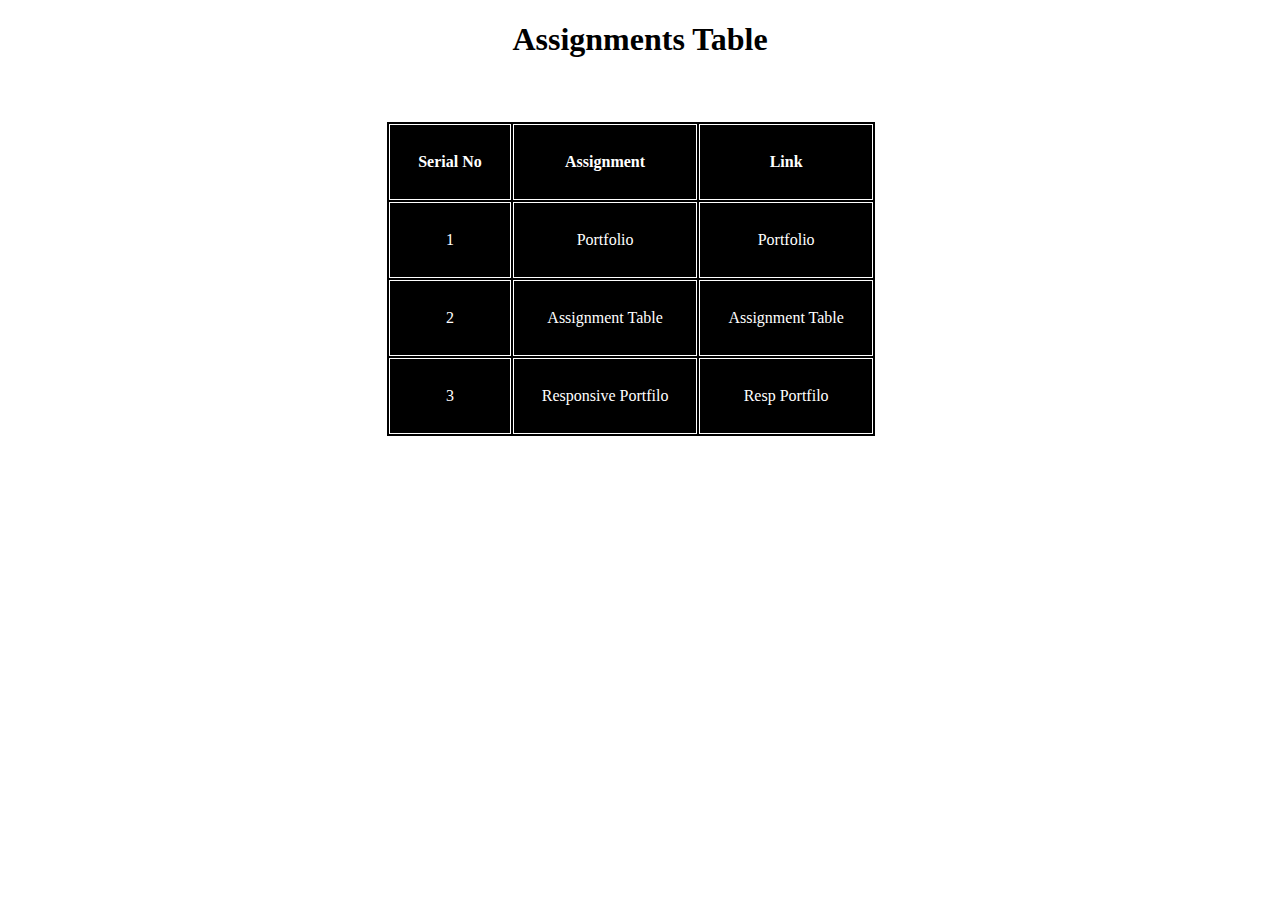
<file: AssignmentTable/index.html>
<!DOCTYPE html>
<html>
<head>
    <title>Page Title</title>
</head>

<style>

    .tab{
        margin-top: 5%;
        margin-left: 30%;
        background-color: black;
        text-align: center;
        color: white;

    }

    tr,td,th{
        border: 1px solid white;
        padding: 28px;
        /* color: white;     */
    }
     .aa{
        color: white;
        text-decoration: none;
    }
</style>
<body>
    <div class="container">
<center>
<h1>Assignments Table</h1>
</center>
<table class="tab">
    <tr>
        <th>Serial No</th>
        <th>Assignment</th>
        <th>Link</th>
    </tr>
    <tr>
        <td>1</td>
        <td>Portfolio</td>
        <td><a class="aa" href="https://manishborse1999.github.io/Portfilo/index.html">Portfolio</a></td>
    </tr>
    <tr>
        <td>2</td>
        <td>Assignment Table</td>
        <td><a class="aa" href="https://manishborse1999.github.io/AssignmentTable/index.html">Assignment Table</a></td>
    </tr>
    <tr>
        <td>3</td>
        <td>Responsive Portfilo</td>
        <td><a class="aa" href="https://manishborse1999.github.io/Portfilo/index.html">Resp Portfilo</a></td>
    </tr>
</table>

<!-- <div class="btn">
    <button>Hello</button>
</div> -->
</div>
<!-- <script src="./index.js"></script> -->
</body>
</html>
</file>
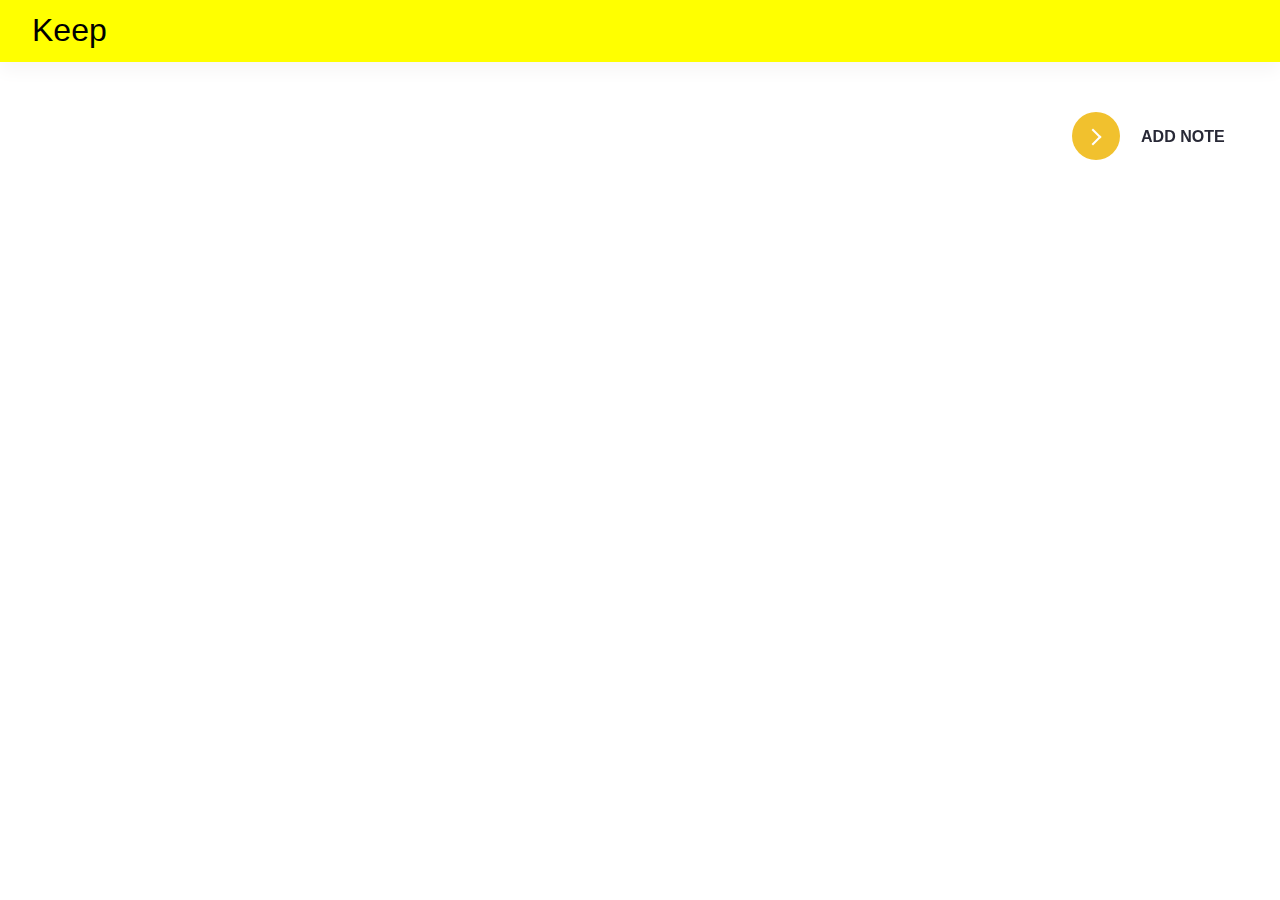
<file: Keepnotes/index.html>
<!DOCTYPE html>
<html lang="en">
<head>
    <meta charset="UTF-8">
    <meta http-equiv="X-UA-Compatible" content="IE=edge">
    <meta name="viewport" content="width=device-width, initial-scale=1.0">
    <link rel="stylesheet" href="https://cdnjs.cloudflare.com/ajax/libs/font-awesome/5.10.1/css/all.min.css" integrity="sha512-9my9Mb2+0YO+I4PUCSwUYO7sEK21Y0STBAiFEYoWtd2VzLEZZ4QARDrZ30hdM1GlioHJ8o8cWQiy8IAb1hy/Hg==" crossorigin="anonymous" />
    <link rel="stylesheet" href="index.css">
    <title>Manish Keep</title>
</head>
<body>
    <div class="heading"><h1><i class="fas fa-sticky-note"></i>Keep</h1></div>
    <div class="btn-div">
        <button class="learn-more" class="add" id="add">
            <span class="circle" aria-hidden="true">
                <span class="icon arrow"></span>
            </span>
            <span class="button-text">Add Note</span>
        </button>
    </div>
    <!-- <div class="note">
        <div class="operation">
            <button class="edit"><i class="fas fa-edit"></i></button>
            <button class="delete"><i class="fas fa-trash-alt"></i></button>
        </div>
<div class="main"></div>
<textarea class=""></textarea>
    </div> -->
<script src="index.js"></script>

</div>
</body>
</html>
</file>
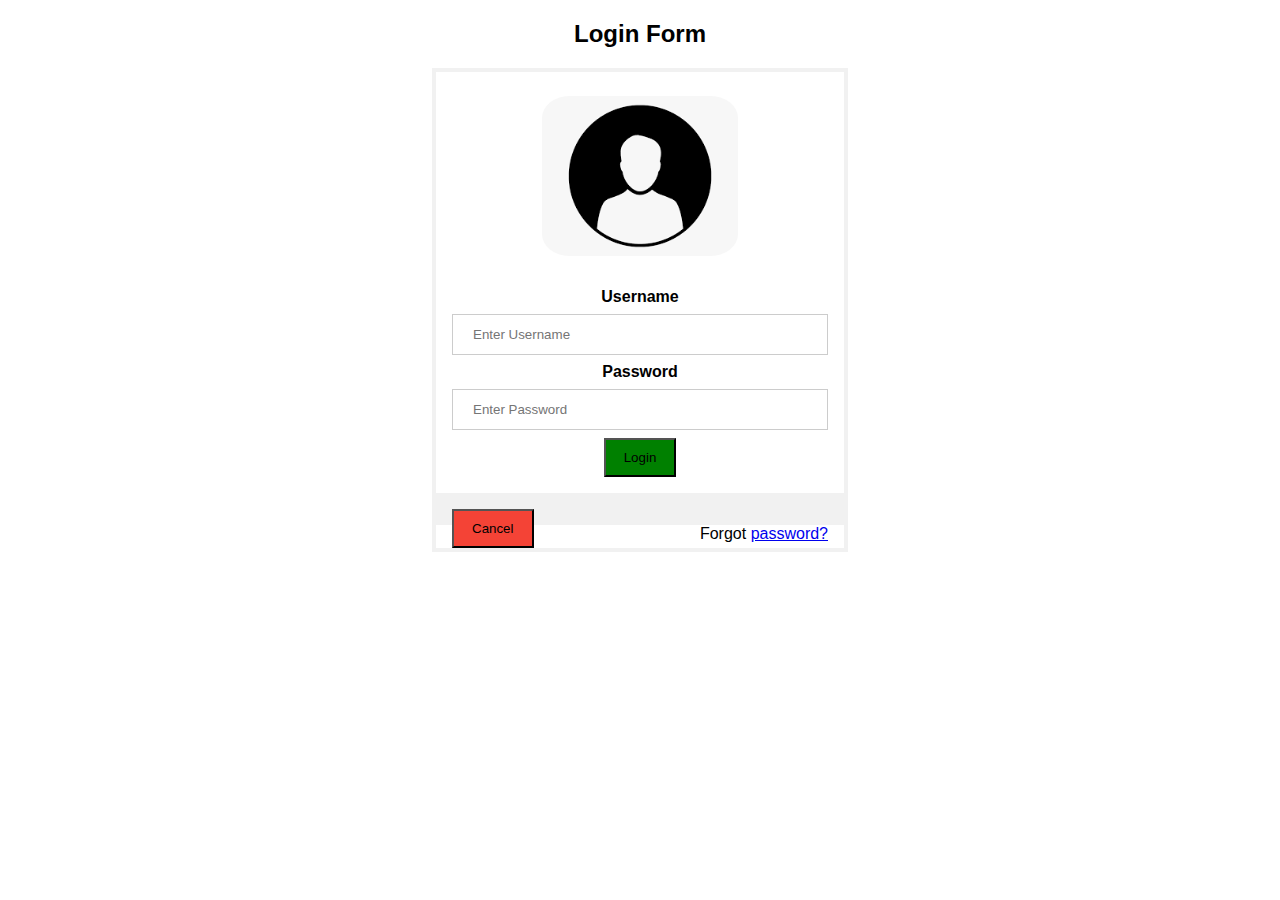
<file: Loginpage/index.html>
<!DOCTYPE html>
<html>
<head>
<meta name="viewport" content="width=device-width, initial-scale=1">
<style>
body {font-family: Arial, Helvetica, sans-serif;}
form {border: 3px solid #f1f1f1;}

input[type=text], input[type=password] {
  width: 100%;
  padding: 12px 20px;
  margin: 8px 0;
  display: inline-block;
  border: 1px solid #ccc;
  box-sizing: border-box;
}

form{
    
    text-align: center;
    border: 4px solid #f1f1f1;
    width: 408px;

}
.cont{
    display: flex;
    justify-content: center;
}
}
button {
  background-color: #04AA6D;
  color: white;
  padding: 14px 20px;
  margin: 8px 0;
  border: none;
  cursor: pointer;
  width: 100%;
}

button:hover {
  opacity: 0.8;
}

.cancelbtn {
  width: auto;
  float: left;
  padding: 10px 18px;
  background-color: #f44336;
}

.subbtn{
    width: auto;
  padding: 10px 18px;
  background-color: green;
}

.imgcontainer {
  text-align: center;
  margin: 24px 0 12px 0;
}

img.avatar {
  width: 48%;
  border-radius: 14%;
}

.container {
  padding: 16px;
}

span.psw {
  float: right;
  padding-top: 16px;
}


</style>
</head>
<body>

<h2 style="text-align: center;">Login Form</h2>
<div class="cont">
<form>
  <div class="imgcontainer">
    <img src="./user.png" alt="Avatar" class="avatar">
  </div>

  <div class="container">
    <label for="uname"><b>Username</b></label>
    <input type="text" placeholder="Enter Username" name="uname" required>

    <label for="psw"><b>Password</b></label>
    <input type="password" placeholder="Enter Password" name="psw" required>
        
    <button type="submit" class="subbtn">Login</button>
  </div>

  <div class="container" style="background-color:#f1f1f1">
    <button type="button" class="cancelbtn">Cancel</button>
    <span class="psw">Forgot <a href="#">password?</a></span>
  </div>
</form>
</div>
</body>
</html>
</file>
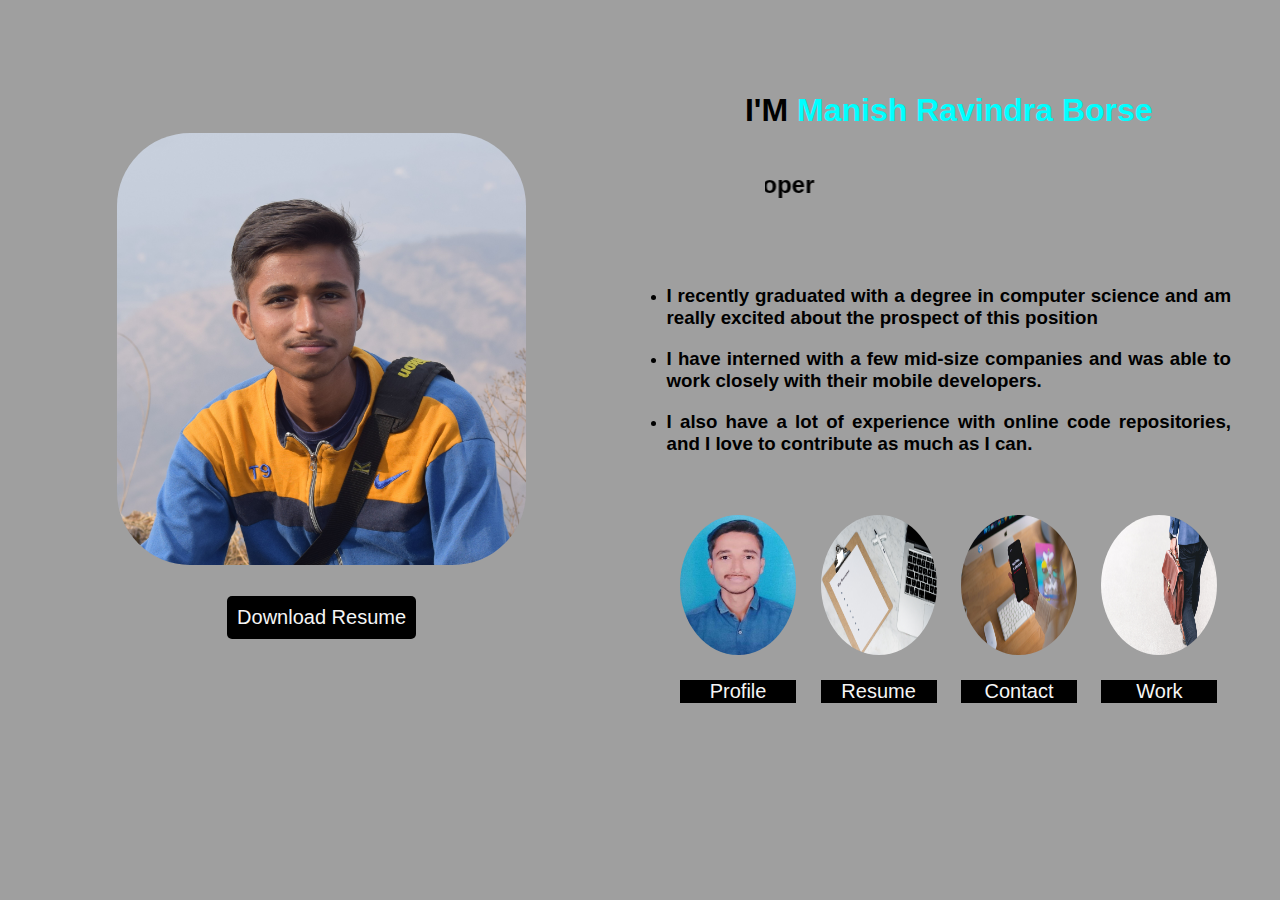
<file: Portfilo/index.html>
<!DOCTYPE html>
<html lang="en">

<head>
    <meta charset="UTF-8">
    <meta http-equiv="X-UA-Compatible" content="IE=edge">
    <meta name="viewport" content="width=device-width, initial-scale=1.0">
    <link rel="stylesheet" href="index.css">
    <title>PortFilo</title>
</head>

<body>

    <div class="container">
        <div class="left">
            <img class="image" src="./manishb.JPG" alt="Manish Borse">
            <div class="download">
                <a href="./Manish Borse.pdf">
                <button>
                 Download Resume   
                </button>
            </a>
            </div>
        </div>
        <div class="right">
            <h1>I'M <span style="color: aqua;">Manish Ravindra Borse</span></h1>
            <marquee width="60%" direction="right" height="100px" hspace="130">
                <h2>Full Stack Developer</h2>
            </marquee>
            <ul style="text-align: justify;">
                <li><h3>I recently graduated with a degree in computer science and am really excited about the prospect of this
                    position</h3></li>
                <li><h3>I have interned with a few mid-size companies and was able to work closely with their mobile developers.</h3></li>
                <li><h3>I also have a lot of experience with online code repositories, and I love to contribute as much as I can.</h3></li>
            
            </ul>
            <ul class="cont">
                <li>
                    <button id="profile">
                    <img src="./manishpic.jpg" alt="Manish Borse">
                    <p>Profile</p>
                    </button>
                </li>
                <li><button id="profile">
                    <img src="./resumeimage.jpg" alt="Manish Borse">
                    <p>Resume</p>
                    </button></li>
                <li><button id="profile">
                    <img src="./contact.jpg" alt="Manish Borse">
                    <p>Contact</p>
                    </button></li>
                <li><button id="profile">
                    <img src="./work.jpg" alt="Manish Borse">
                    <p>Work</p>
                    </button></li>
            </ul>


        </div>
    </div>
</body>

</html>
</file>
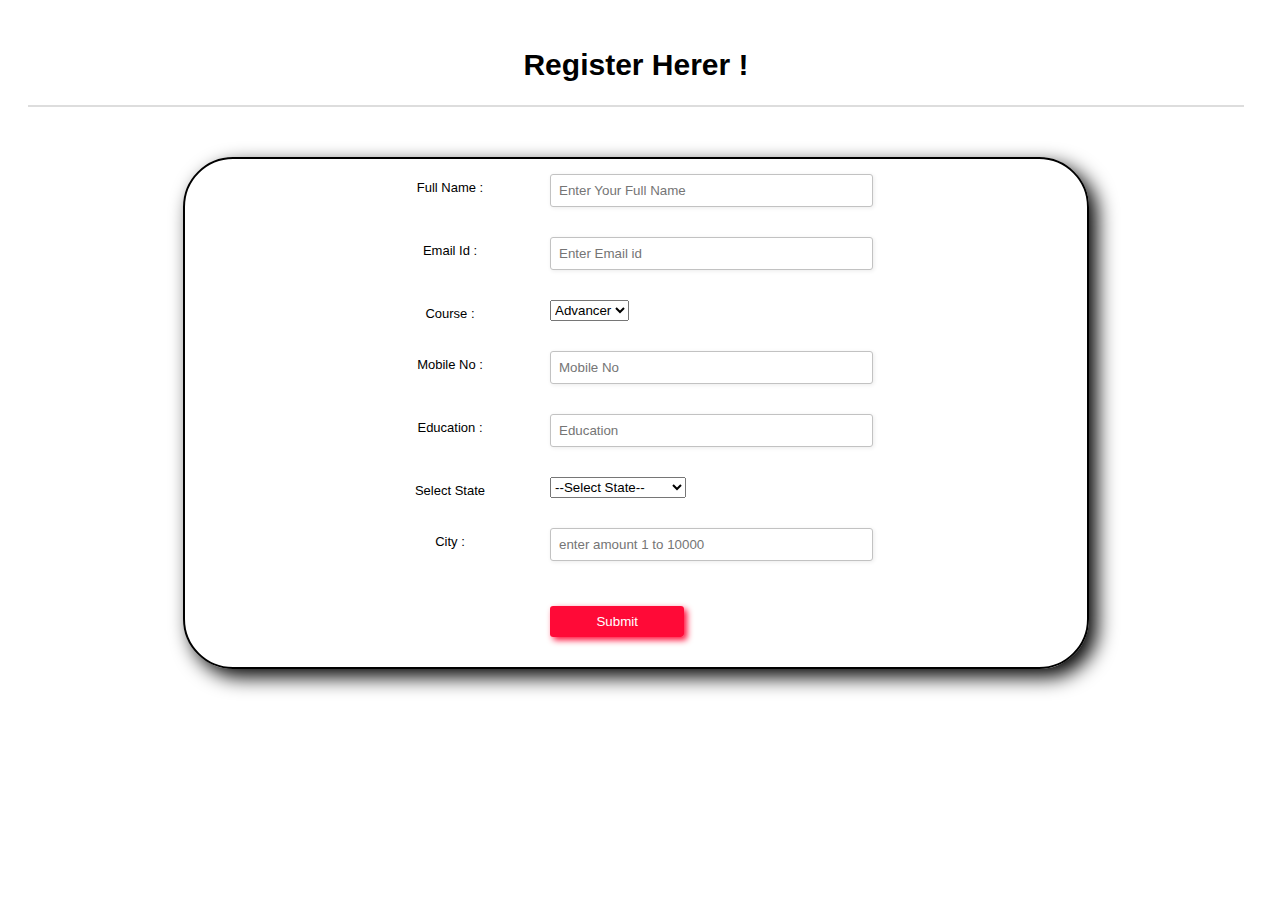
<file: RegForm/index.html>
<!DOCTYPE html>
<html lang="en">

<head>
    <meta charset="UTF-8">
    <meta http-equiv="X-UA-Compatible" content="IE=edge">
    <meta name="viewport" content="width=device-width, initial-scale=1.0">
    <link rel="stylesheet" href="index.css">
    <title>Document</title>
</head>

<body>
    <div class="form-style-2">
        <div class="form-style-2-heading">
            <h1>Register Herer !</h1>
        </div>
        <div class="cent">
            <center>
                <form action="/predict" method="post">
                    <label><span>Full Name : </span><input type="text" class="input-field" name="InscClaimAmtReimbursed"
                            placeholder="Enter Your Full Name" required="required" /></label><br>
                    <label><span>Email Id : </span><input type="text" class="input-field" name="DeductibleAmtPaid"
                            placeholder="Enter Email id" required="required" /></label><br>
                        <label><span>Course : </span><select name="course">
                                <option value="A">Advancer</option>
                                <option value="B">Builder</option>
                            </select></label><br>

                        <label><span>Mobile No : </span><input type="text" class="input-field"
                                name="IPAnnualReimbursementAmt" placeholder="Mobile No"
                                required="required" /></label><br>
                        <label><span>Education : </span><input type="text" class="input-field"
                                name="IPAnnualDeductibleAmt" placeholder="Education"
                                required="required" /></label><br>
                                <label for="State"><span>Select State</span>
                                <select name="state" id="state">
                                    <option value="select">--Select State--</option>
                                     <option value="Aandhra">Aandhra Pradesh</option>
                                     <option value="Arunachal">Arunachal Pradesh</option>
                                     <option value="Aadhar">Aasam</option>
                                     <option value="Bihar">Bihar</option>
                                     <option value="Chhatishgarh">Chhatishgarh</option>
                                     <option value="Delhi">Delhi</option>
                                     <option value="Goa">Goa</option>
                                     <option value="Gujrat">Gujrat</option>
                                     <option value="Haryana">Haryana</option>
                                     <option value="Himachal">Himachal Pradesh</option>
                                     <option value="Jharkhand">Jharkhand</option>
                                     <option value="Karnataka">Karnataka</option>
                                     <option value="Kerala">Kerala</option>
                                     <option value="Madhya">Madhya Pradesh</option>
                                     <option value="Manipur">Manipur</option>
                                     <option value="Mizoram">Mizoram</option>
                                     <option value="Meghalaya">Meghalaya</option>
                                     <option value="Nagaland">Nagaland</option>
                                     <option value="Odisha">Odisha</option>
                                     <option value="Punjab">Punjab</option>
                                     <option value="Rajasthan">Rajasthan</option>
                                     <option value="Sikkim">Sikkim</option>
                                     <option value="Tamil">Tamil Nadu</option>
                                     <option value="Telangana">Telangana</option>
                                     <option value="Tripura">Tripura</option>
                                     <option value="Uttrakhand">Uttrakhand</option>
                                     <option value="Uttar">Uttar Pradesh</option>
                                     <option value="West">West Bengal</option>
                                   </select></label><br>
                        <label><span>City : </span><input type="text" class="input-field" name="OPAnnualDeductibleAmt"
                                placeholder="enter amount 1 to 10000" required="required" /></label><br><br>
                        <label><span> </span><input type="submit" value="Submit" /></label>

                </form>
            </center>
        </div>
    </div>
</body>

</html>
</file>
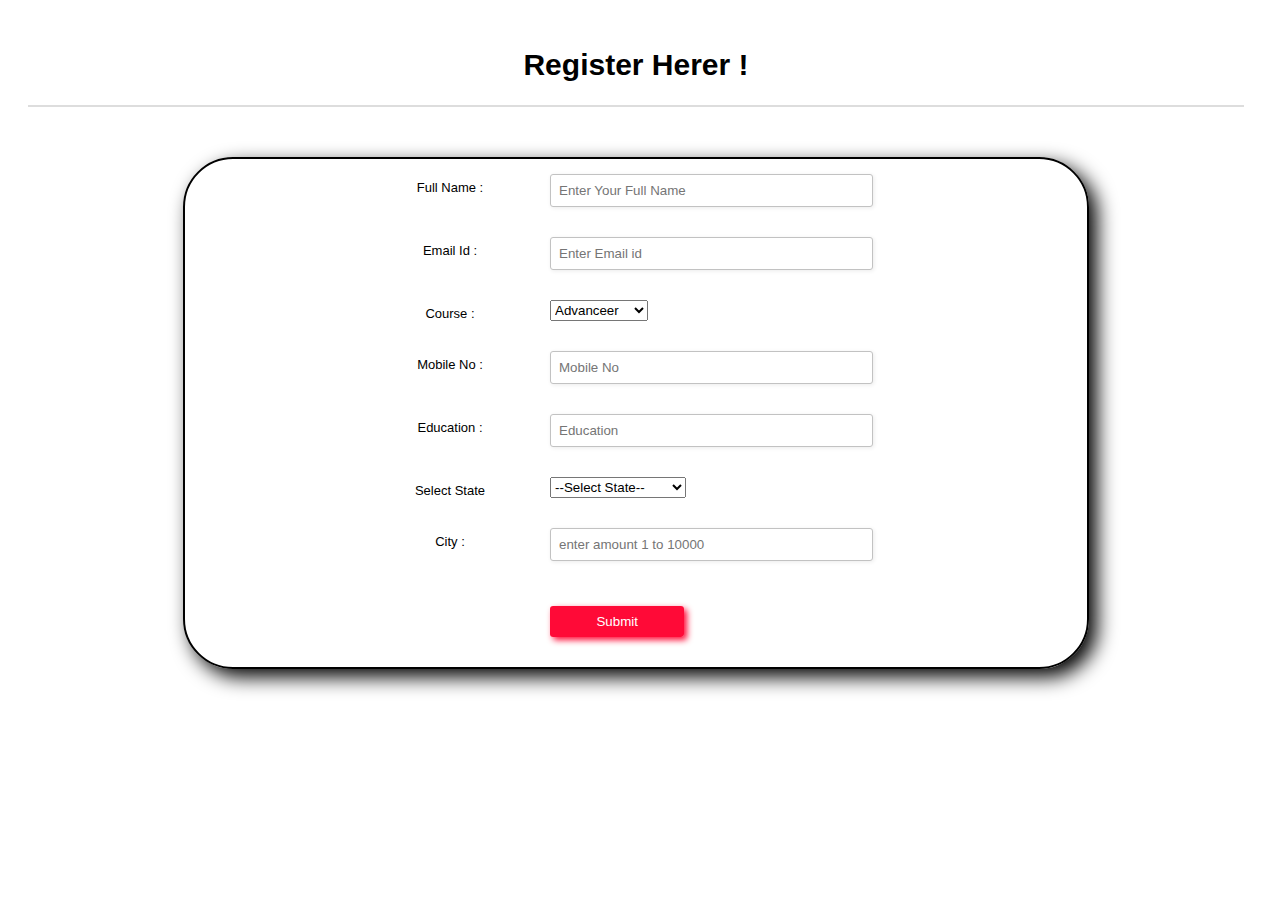
<file: Registration Form/index.html>
<!DOCTYPE html>
<html lang="en">

<head>
    <meta charset="UTF-8">
    <meta http-equiv="X-UA-Compatible" content="IE=edge">
    <meta name="viewport" content="width=device-width, initial-scale=1.0">
    <link rel="stylesheet" href="index.css">
    <title>Document</title>
</head>

<body>
    <div class="form-style-2">
        <div class="form-style-2-heading">
            <h1>Register Herer !</h1>
        </div>
        <div class="cent">
            <center>
                <form action="/predict" method="post">
                    <label><span>Full Name : </span><input type="text" class="input-field" name="InscClaimAmtReimbursed"
                            placeholder="Enter Your Full Name" required="required" /></label><br>
                    <label><span>Email Id : </span><input type="text" class="input-field" name="DeductibleAmtPaid"
                            placeholder="Enter Email id" required="required" /></label><br>
                        <label><span>Course : </span><select name="course">
                                <option value="A">Advanceer</option>
                                <option value="B">Test Classes</option>
                            </select></label><br>

                        <label><span>Mobile No : </span><input type="text" class="input-field"
                                name="IPAnnualReimbursementAmt" placeholder="Mobile No"
                                required="required" /></label><br>
                        <label><span>Education : </span><input type="text" class="input-field"
                                name="IPAnnualDeductibleAmt" placeholder="Education"
                                required="required" /></label><br>
                                <label for="State"><span>Select State</span>
                                <select name="state" id="state">
                                    <option value="select">--Select State--</option>
                                     <option value="Aandhra">Aandhra Pradesh</option>
                                     <option value="Arunachal">Arunachal Pradesh</option>
                                     <option value="Aadhar">Aasam</option>
                                     <option value="Bihar">Bihar</option>
                                     <option value="Chhatishgarh">Chhatishgarh</option>
                                     <option value="Delhi">Delhi</option>
                                     <option value="Goa">Goa</option>
                                     <option value="Gujrat">Gujrat</option>
                                     <option value="Haryana">Haryana</option>
                                     <option value="Himachal">Himachal Pradesh</option>
                                     <option value="Jharkhand">Jharkhand</option>
                                     <option value="Karnataka">Karnataka</option>
                                     <option value="Kerala">Kerala</option>
                                     <option value="Madhya">Madhya Pradesh</option>
                                     <option value="Manipur">Manipur</option>
                                     <option value="Mizoram">Mizoram</option>
                                     <option value="Meghalaya">Meghalaya</option>
                                     <option value="Nagaland">Nagaland</option>
                                     <option value="Odisha">Odisha</option>
                                     <option value="Punjab">Punjab</option>
                                     <option value="Rajasthan">Rajasthan</option>
                                     <option value="Sikkim">Sikkim</option>
                                     <option value="Tamil">Tamil Nadu</option>
                                     <option value="Telangana">Telangana</option>
                                     <option value="Tripura">Tripura</option>
                                     <option value="Uttrakhand">Uttrakhand</option>
                                     <option value="Uttar">Uttar Pradesh</option>
                                     <option value="West">West Bengal</option>
                                   </select></label><br>
                        <label><span>City : </span><input type="text" class="input-field" name="OPAnnualDeductibleAmt"
                                placeholder="enter amount 1 to 10000" required="required" /></label><br><br>
                        <label><span> </span><input type="submit" value="Submit" /></label>

                </form>
            </center>
        </div>
    </div>
</body>

</html>
</file>
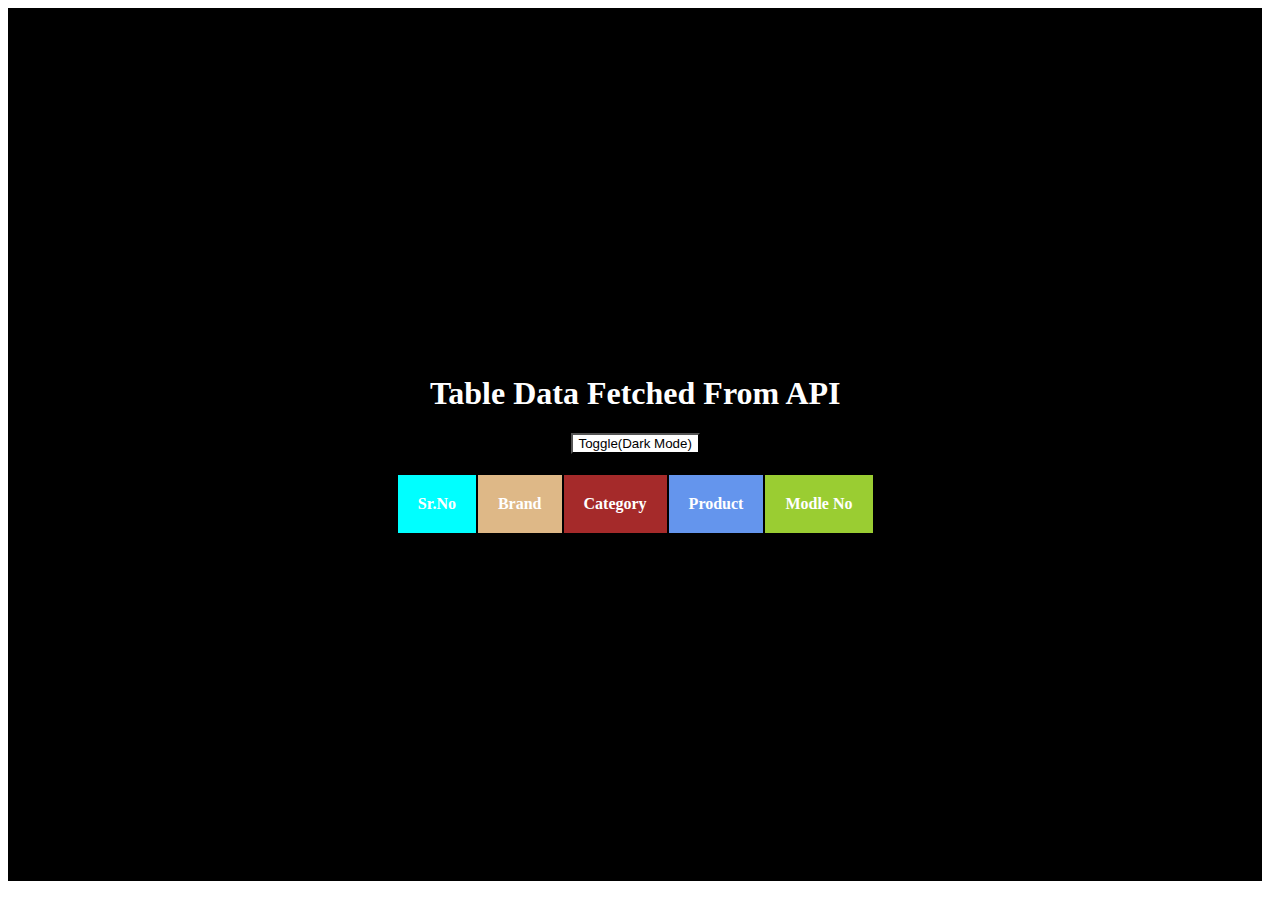
<file: Table/index.html>
<!DOCTYPE html>
<html lang="en">
<head>
    <meta charset="UTF-8">
    <meta http-equiv="X-UA-Compatible" content="IE=edge">
    <meta name="viewport" content="width=device-width, initial-scale=1.0">
    <title>Document</title>
</head>

<style>
.container{
    width: 98vw;
    height: 97vh;
    background-color: black;
    display: flex;
    flex-direction: column;
    justify-content: center;
    align-items: center;
    margin-top: 0% 0%;
    padding: 0% 0%;
    color: white;

}
    .tab{
        border:1px solid black
    }
tr,td,th{
    padding: 20px;
}
.srno{
    background-color: aqua;
}
.brand{
    background-color: burlywood;
}
.cat{
    background-color: brown;
}
.prod{
    background-color: cornflowerblue;
}
.mobno{
    background-color: yellowgreen;
}
.btn{
    background-color: white;
}
.text{
}

.darkmode{
    background-color: white;
    color: black;
    /* border: 2px solid black; */
}


</style>
<body>
    <div class="container">
    <h1 class="text">Table Data Fetched From API</h1>
    <div>
        <button class="btn" type="submit">Toggle(Dark Mode) </button>
    </div><br>

        <table class="tab">
            <tr>
                <th class="srno">Sr.No</th>
                <th class="brand">Brand</th>
                <th class="cat">Category</th>
                <th class="prod">Product</th>
                <th class="mobno">Modle No</th>
            </tr>
            <!-- <tr>
                <td>Bosch</td>
                <td></td>
                <td></td>
                <td></td>
                <td></td>
                <td></td>
            </tr> -->
        </table>


    </div>
    <script src="index.js"></script>
</body>

</html>
</file>
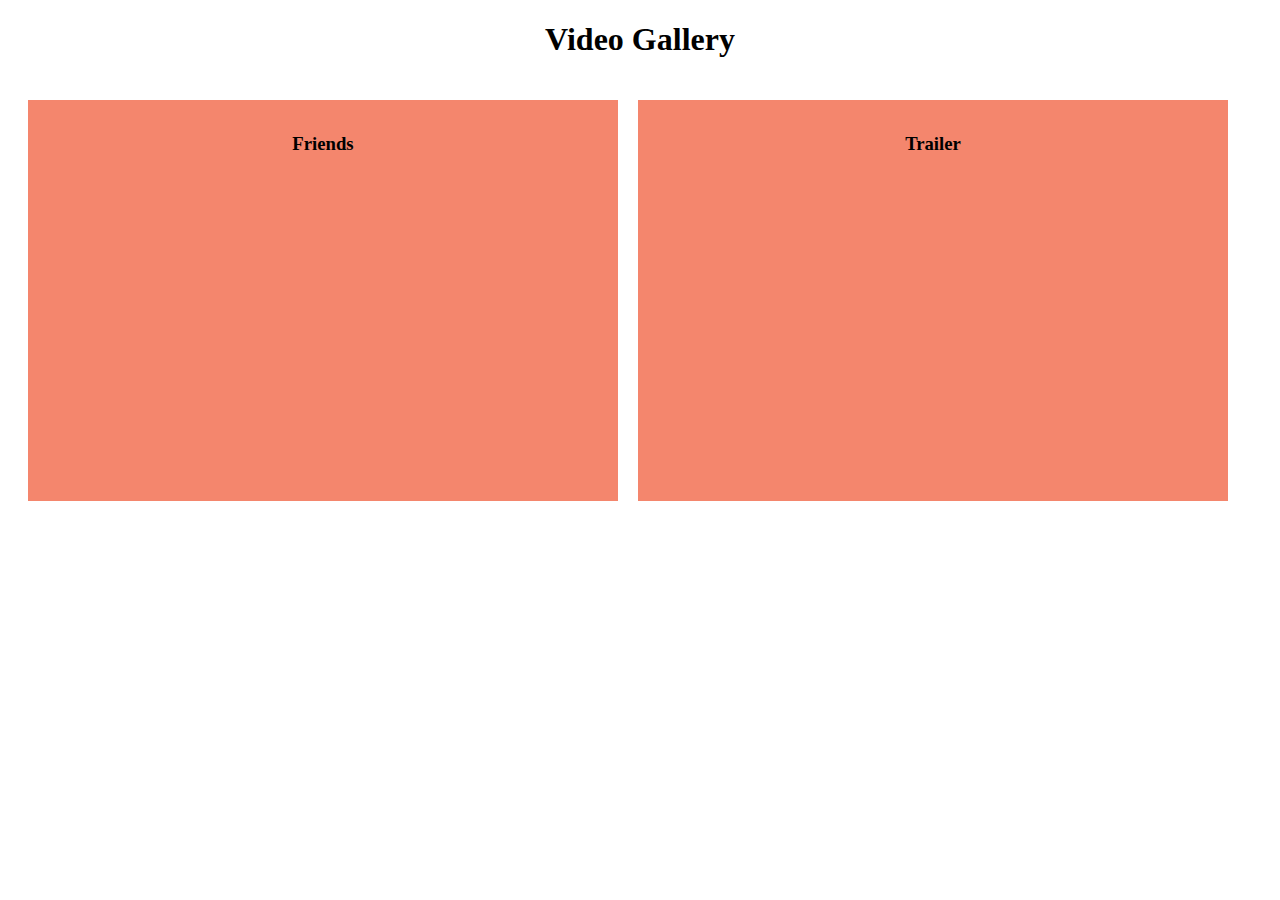
<file: VideoGallery/index.html>
<!DOCTYPE html>
<html lang="en">
<head>
    <meta charset="UTF-8">
    <meta http-equiv="X-UA-Compatible" content="IE=edge">
    <meta name="viewport" content="width=device-width, initial-scale=1.0">
    <title>Document</title>
</head>
<style>
    .video-container {
        float: left;
        margin: 20px 0 0 20px;
        text-align: center;
        background-color: rgb(237 54 12 / 60%);
        padding: 14px 15px 9px 15px;
    }  
</style>
<body>
    <div class="container">
        <center>
    
        <h1>Video Gallery</h1>
        <section>
            <div class="video-container">
                <div>
                  <h3>Friends</h3>  
                </div>
                <div>
                    <iframe width="560" height="315" src="https://www.youtube.com/embed/FGTv9-oQhIg" title="YouTube video player" frameborder="0" allow="accelerometer; autoplay; clipboard-write; encrypted-media; gyroscope; picture-in-picture" allowfullscreen></iframe>
                </div>
            </div>
            <div class="video-container">
                <div>
                    <h3>Trailer</h3>  
                  </div>
                  <div>
                    <iframe width="560" height="315" src="https://www.youtube.com/embed/3wkPgFrM36o" title="YouTube video player" frameborder="0" allow="accelerometer; autoplay; clipboard-write; encrypted-media; gyroscope; picture-in-picture" allowfullscreen></iframe>
                  </div>
               
            </div>
        </section>
    </center>
    </div>
</body>
</html>
</file>
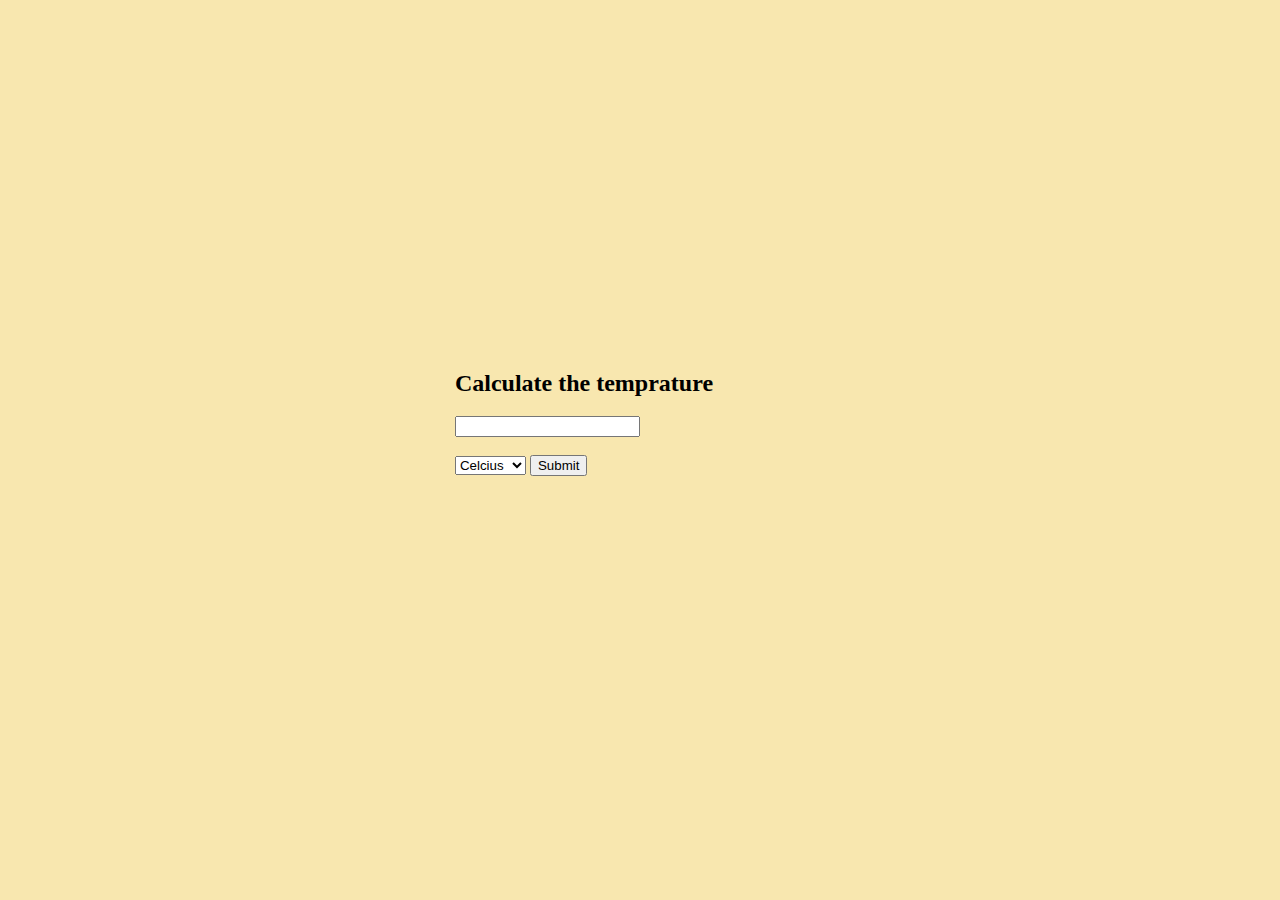
<file: TempratureCalc/tempraturecalc.html>
<!DOCTYPE html>
<html lang="en">

<head>
    <meta charset="UTF-8">
    <meta http-equiv="X-UA-Compatible" content="IE=edge">
    <meta name="viewport" content="width=device-width, initial-scale=1.0">
    <title>Document</title>
</head>
<style>
    body {
        width: 90vw;
        height: 90vh;
        background-color: #f8e7af;
        display: grid;
        place-items: center;
    }
</style>

<body>
    <div class="container">
        <form id="tempCala" onsubmit="calctemp(); return false">
            <h2>Calculate the temprature</h2>
            <input type="number" name="tempval" id="tempval"><br><br>
            <select name="temp" id="temp">
                <option value="cel">Celcius</option>
                <option value="feh">Fernhite</option>
            </select>
            <button type="submit">Submit</button>
            <span id="result"></span>
        </form>
    </div>
</body>

<script>
    const calctemp = () => {
        const numb = document.getElementById("tempval").value;
        // console.log(numb);
        const tempselected = document.getElementById("temp");
        const selindex = temp.options[tempselected.selectedIndex].value;
        // console.log(selindex);

        if (selindex == "cel") {
            document.getElementById("result").innerHTML = `${celtofeh(numb)} Ferenhhit`;
        }
        if (selindex == "feh") {
            document.getElementById("result").innerHTML = `${fehtocel(numb)} Celcius`;

        }
    }
    const celtofeh = (temp) => {
        const result = ((temp * 9 / 5) + 32);
        return Math.round(result);
    }
    const fehtocel = (temp) => {
        const result = ((temp - 32) * 5 / 9);
        return Math.round(result);
    }

</script>

</html>
</file>
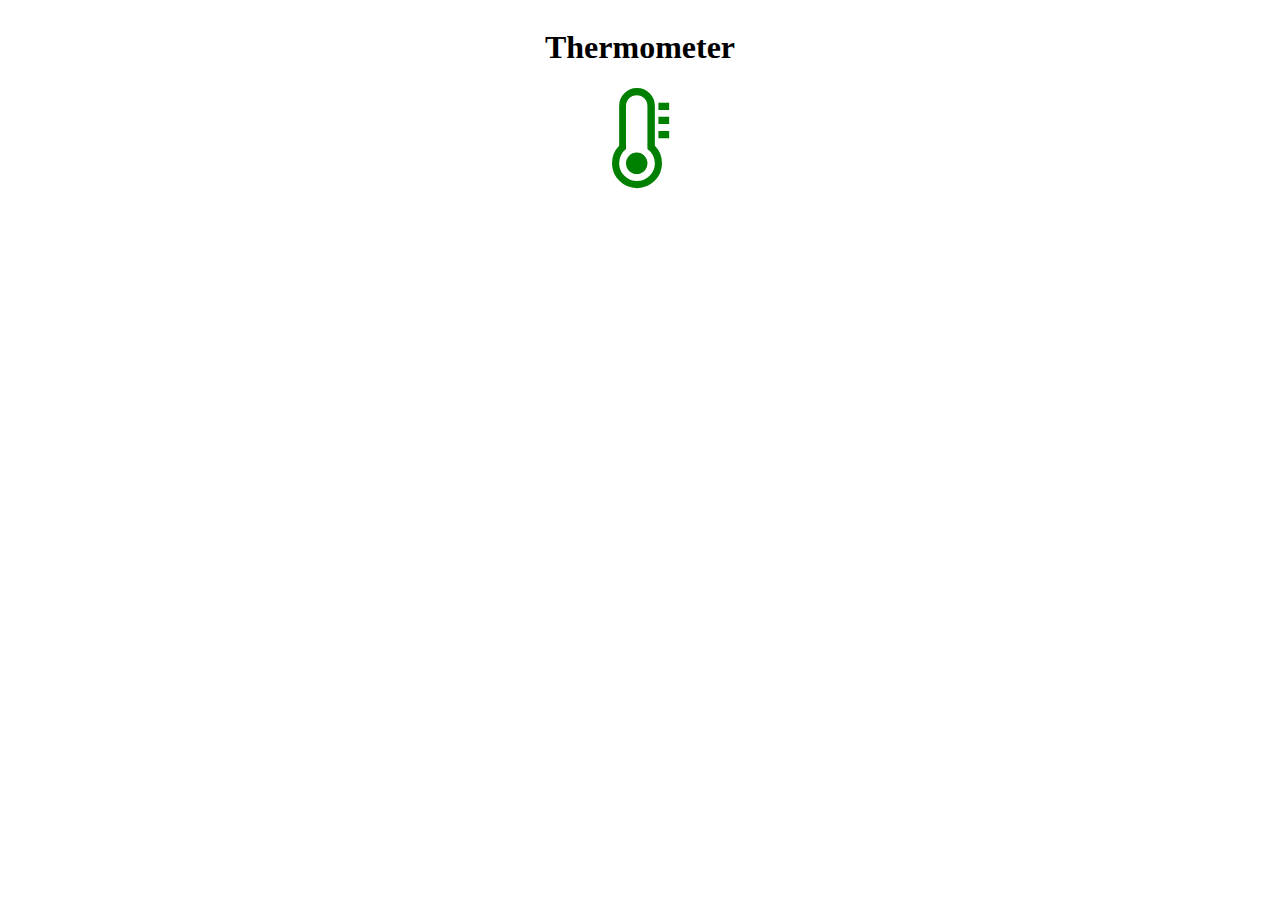
<file: Thermometer/thermometer.html>
<!DOCTYPE html>
<html lang="en">
<head>
    <meta charset="UTF-8">
    <meta http-equiv="X-UA-Compatible" content="IE=edge">
    <meta name="viewport" content="width=device-width, initial-scale=1.0">
    <link rel="stylesheet" href="https://stackpath.bootstrapcdn.com/font-awesome/4.7.0/css/font-awesome.min.css" integrity="sha384-wvfXpqpZZVQGK6TAh5PVlGOfQNHSoD2xbE+QkPxCAFlNEevoEH3Sl0sibVcOQVnN" crossorigin="anonymous">
    <title>Document</title>
</head>

<style>
    .inner{
        display: flex;
        justify-content: center;
        flex-direction: column;
        align-items: center;
    }

    .fa{
        font-size: 100px;
    }
</style>

<body>
    <div class="outer">
        <div class="inner">   
            <h1 class="main-heading">Thermometer</h1><span id="change" class="fa"></span>
</div>
</div>

</body>

<script>
const thermo=()=>{
let change=document.getElementById("change");
change.innerHTML= "&#xf2cb";
change.style.color="green"

setTimeout(()=>{
    change.innerHTML= "&#xf2ca";
    change.style.color="green"
},1000)
setTimeout(()=>{
    change.innerHTML= "&#xf2c9";
},2000)
setTimeout(()=>{
    change.innerHTML= "&#xf2c8";
    // change.style.color=""
},3000)
setTimeout(()=>{
    change.innerHTML= "&#xf2c7";
    change.style.color="red"
},4000)

}

thermo();
setInterval(thermo,5000)

</script>

</html>
</file>
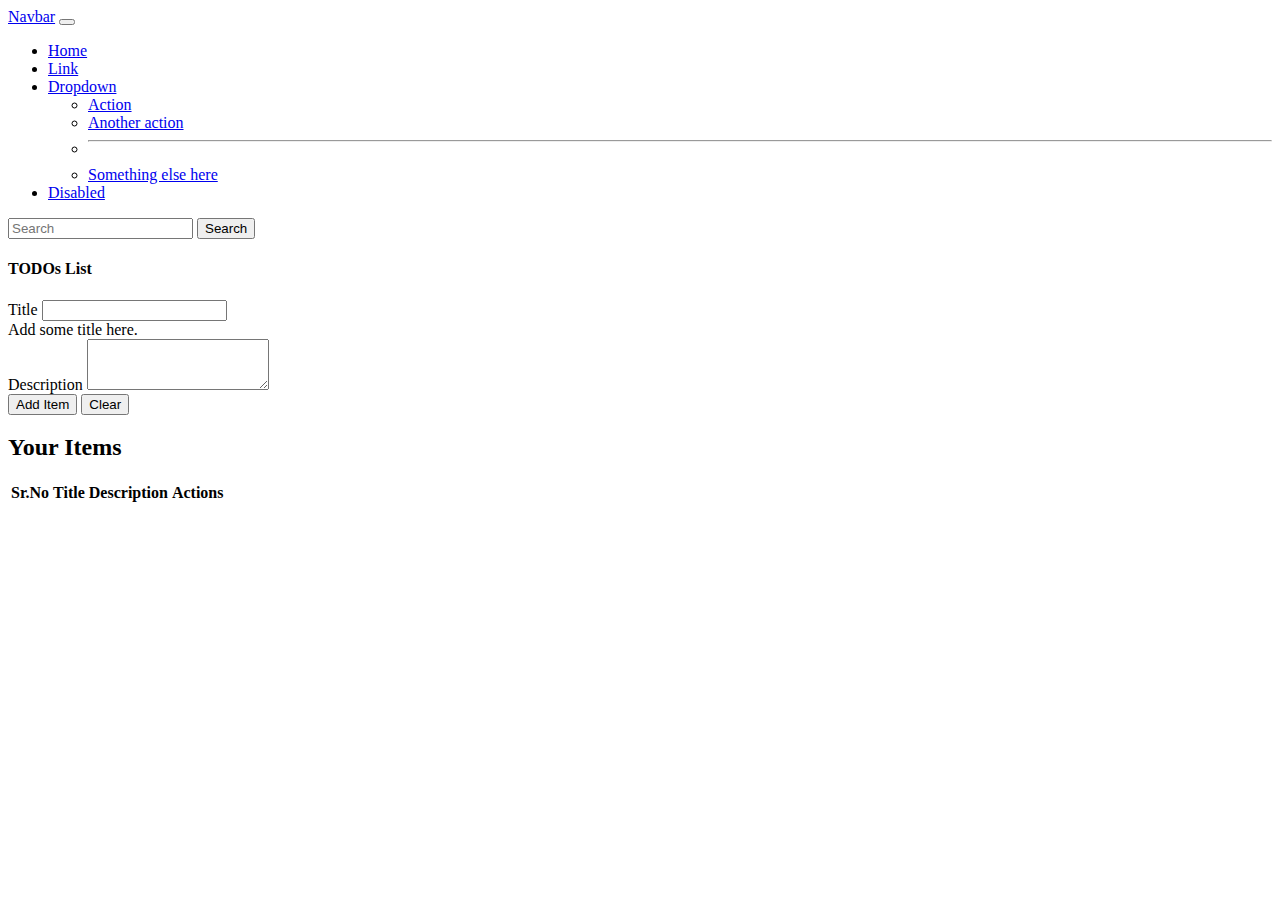
<file: TO-DO/project2.html>
<!doctype html>
<html lang="en">

<head>
    <!-- Required meta tags -->
    <meta charset="utf-8">
    <meta name="viewport" content="width=device-width, initial-scale=1">

    <!-- Bootstrap CSS -->
    <link href="https://cdn.jsdelivr.net/npm/bootstrap@5.0.0-beta2/dist/css/bootstrap.min.css" rel="stylesheet"
        integrity="sha384-BmbxuPwQa2lc/FVzBcNJ7UAyJxM6wuqIj61tLrc4wSX0szH/Ev+nYRRuWlolflfl" crossorigin="anonymous">

    <title>Hello, world!</title>
</head>

<body>
    <nav class="navbar navbar-expand-lg navbar-dark bg-dark">
        <div class="container-fluid">
            <a class="navbar-brand" href="#">Navbar</a>
            <button class="navbar-toggler" type="button" data-bs-toggle="collapse"
                data-bs-target="#navbarSupportedContent" aria-controls="navbarSupportedContent" aria-expanded="false"
                aria-label="Toggle navigation">
                <span class="navbar-toggler-icon"></span>
            </button>
            <div class="collapse navbar-collapse" id="navbarSupportedContent">
                <ul class="navbar-nav me-auto mb-2 mb-lg-0">
                    <li class="nav-item">
                        <a class="nav-link active" aria-current="page" href="#">Home</a>
                    </li>
                    <li class="nav-item">
                        <a class="nav-link" href="#">Link</a>
                    </li>
                    <li class="nav-item dropdown">
                        <a class="nav-link dropdown-toggle" href="#" id="navbarDropdown" role="button"
                            data-bs-toggle="dropdown" aria-expanded="false">
                            Dropdown
                        </a>
                        <ul class="dropdown-menu" aria-labelledby="navbarDropdown">
                            <li><a class="dropdown-item" href="#">Action</a></li>
                            <li><a class="dropdown-item" href="#">Another action</a></li>
                            <li>
                                <hr class="dropdown-divider">
                            </li>
                            <li><a class="dropdown-item" href="#">Something else here</a></li>
                        </ul>
                    </li>
                    <li class="nav-item">
                        <a class="nav-link disabled" href="#" tabindex="-1" aria-disabled="true">Disabled</a>
                    </li>
                </ul>
                <form class="d-flex">
                    <input class="form-control me-2" type="search" placeholder="Search" aria-label="Search">
                    <button class="btn btn-outline-success" type="submit">Search</button>
                </form>
            </div>
        </div>
    </nav>

<div class="container">
    <h4 class="text-center my-4"><b>TODOs List</b></h4>
        <div class="mb-3">
          <label for="title" class="form-label">Title</label>
          <input type="text" class="form-control" id="title" aria-describedby="emailHelp">
          <div id="emailHelp" class="form-text">Add some title here.</div>
        </div>
        <div class="mb-3">
            <label for="description" class="form-label">Description</label>
            <textarea class="form-control" id="description" rows="3"></textarea>
          </div>
        <button class="btn btn-primary" id="add">Add Item</button>
        <button class="btn btn-primary" id="clr" onclick="cleared()">Clear</button>


        <div id="items" class="my-4">

            <h2>Your Items</h2>


            <table class="table">
                <thead>
                  <tr>
                    <th scope="col">Sr.No</th>
                    <th scope="col">Title</th>
                    <th scope="col">Description</th>
                    <th>Actions</th>
                    
                  </tr>
                </thead>
                <tbody id="tableBody">
                  
                </tbody>
              </table>

        </div>
</div>
   
    <script src="https://cdn.jsdelivr.net/npm/bootstrap@5.0.0-beta2/dist/js/bootstrap.bundle.min.js"
        integrity="sha384-b5kHyXgcpbZJO/tY9Ul7kGkf1S0CWuKcCD38l8YkeH8z8QjE0GmW1gYU5S9FOnJ0"
        crossorigin="anonymous"></script>

    <script src="https://cdn.jsdelivr.net/npm/@popperjs/core@2.6.0/dist/umd/popper.min.js"
        integrity="sha384-KsvD1yqQ1/1+IA7gi3P0tyJcT3vR+NdBTt13hSJ2lnve8agRGXTTyNaBYmCR/Nwi"
        crossorigin="anonymous"></script>
    <script src="https://cdn.jsdelivr.net/npm/bootstrap@5.0.0-beta2/dist/js/bootstrap.min.js"
        integrity="sha384-nsg8ua9HAw1y0W1btsyWgBklPnCUAFLuTMS2G72MMONqmOymq585AcH49TLBQObG"
        crossorigin="anonymous"></script>

        <script>

            function getAndUpdated(){

                console.log("Updating List")
               tit=document.getElementById("title").value;
               desc=document.getElementById("description").value;
                if(localStorage.getItem("itemsJson")==null){
                    itemsJsonArray=[];
                    itemsJsonArray.push(['tit','desc'])
                    localStorage.setItem('itemsJson',JSON.stringify(itemsJsonArray))
                }else{

                        itemsJsonArraystr=localStorage.getItem('itemsJson');
                        itemsJsonArray=JSON.parse(itemsJsonArraystr);
                        itemsJsonArray.push(['tit','desc'])
                    localStorage.setItem('itemsJson',JSON.stringify(itemsJsonArray))

                }
                updated();

            }

            function updated(){
              
                if(localStorage.getItem("itemsJson")==null){
                    itemsJsonArray=[];
                   
                    localStorage.setItem('itemsJson',JSON.stringify(itemsJsonArray))
                }else{

                        itemsJsonArraystr=localStorage.getItem('itemsJson');
                        itemsJsonArray=JSON.parse(itemsJsonArraystr);

                }

                let tableBody=document.getElementById("tableBody");
                str=" ";

                itemsJsonArray.forEach((element,index) => {
                    str+=`<tr>
                    <th scope="row">${index+1}</th>
                    <td>${element[0]}</td>
                    <td>${element[1]}</td>
                    <td><Button class="btn btn-primary btn-sm" onclick="deleted(${index})">Delete</Button></td>
                  </tr> `
                });
                tableBody.innerHTML=str;
            }

           add=document.getElementById("add")
           add.addEventListener("click",getAndUpdated)
           updated();

            function deleted(itemIndex){
                itemsJsonArraystr=localStorage.getItem('itemsJson');
                itemsJsonArray=JSON.parse(itemsJsonArraystr);

                itemsJsonArray.splice(itemIndex,1);
                localStorage.setItem('itemsJson',JSON.stringify(itemsJsonArray));
                updated();
            }

            function cleared(){
                localStorage.clear();
                updated();
            }
        </script>

</body>

</html>
</file>
<file: Keepnotes/index.css>
*{
    margin: 0%;
    padding: 0%;
    box-sizing: border-box;
    outline: none;
}
body{
    background-color: #fff;
    font-family: sans-serif;
    display: flex;
    flex-wrap: wrap;
}
.heading{
    width: 100vw;
    height: 3.9rem;
    background-color: yellow;
    color: black;
    box-shadow: 0px 10px 16px rgb(248, 247, 247);
}
.heading h1{
    line-height: 3.8rem;
    margin-left: 2rem;
    font-weight:400 ;
}
.add:active{
    transform: scale(0.98);
}
/* Button Style */
.btn-div{
    position:fixed ;
    top: 7rem;
    right:1rem ;
    border: none;
    border-radius: 3px;
    padding:0.5 rem 1.5rem ;
    cursor: pointer;
}
button{
    position: relative;
    display: inline-block;
    cursor: pointer;
    outline: none;
    border: 0;
    vertical-align:middle ;
    text-decoration: none;
    background:transparent ;
    padding:0 ;
    font-size: inherit;
    font-family: inherit;
}
button.learn-more{
    width: 12rem;
    height: auto;
}
button.learn-more .circle{
    transition: all 0.45s cubic-bezier(0.65, 0, 0.076, 1);
    position: relative;
    display: block;
    margin: 0%;
    width: 3rem;
    height: 3rem;
    background:#f1c12e ;
    border-radius: 1.625rem;
}
button.learn-more .circle .icon{
    transition: all 0.45s cubic-bezier(0.65, 0, 0.76, 1);
    position: absolute;
    top:0%;
    bottom: 0;
    margin: auto;
    background: #fff;
}
button.learn-more .circle .icon.arrow{
    transition: all 0.45s cubic-bezier(0.65, 0, 0.76, 1);
    left: 0.625rem;
    width: 1.125rem;
    height:0.125rem ;
    background: none;
}
button.learn-more .circle .icon.arrow::before{
    position: absolute;
    content: " ";
    top: -0.25rem;
    right: 0.0625rem;
    width: 0.625rem;
    height:0.625rem ;
    border-top:0.125rem  solid #fff;
    border-right:0.125rem  solid #fff;
    transform: rotate(45deg);
}
button.learn-more .button-text{
    transition: all 0.45s cubic-bezier(0.65, 0, 0.76, 1);
    position:absolute ;
    top: 0;
    left:0 ;
    right:0 ;
    bottom:0 ;
    padding: 0.75rem 0;
    margin: 0 0 0 1.85rem;
    color: #282936;
    font-weight: 700;
    line-height: 1.6;
    text-align: center;
    text-transform: uppercase;    
}
button:hover .circle{
    width: 100%;
}
button:hover .circle.icon.arrow{
   background: #fff;
   transform: translate(1rem, 0);
}
button:hover .button-text{
    color:#fff;
}
/* Button Style end */
.note{
    background-color:#fff ;
    height: 200px;
    margin:30px 20px ;
    width:400px ;
    overflow-y:scroll ;
    margin-top: 7rem;
    box-shadow: inset 1px 1px 0 rgba(0,0,0,1), inset 0 -1px 0 rgba(0, 0, 0, 0.1);
}
.note .tools{
    display: flex;
    justify-content:flex-end ;
    padding: 0.5rem;
}
.note .tools button{
    background-color:transparent ;
    border:none ;
    color: #fff;
    cursor:pointer ;
    font-size:1rem ;
    margin-left:0.5rem ;
}
.note textarea{
    outline: none;
    font-size: 1.2rem;
    font-family: inherit;
    border: none;
    width: 100%;
    height: 300px;
    padding: 20px;
}
.fa-edit,
.fa-trash-alt
{
    color: #fff;
    padding: 10px;
    background-color: #2ecc71;
    border-radius: 50%;
}
.fa-trash-alt{
    background-color: #e74c3c;
}
.fa-edit:hover{
    background-color: #fff;
    color: #2ecc71;
    filter: drop-shadow(0px 10px 8px rgb(219 218 218));
}
.fa-trash-alt:hover{
    background-color: #fff;
    color: #e74c3c;
    filter: drop-shadow(0px 10px 8px rgb(219 218 218));
}
.main{
    padding: 20px;
}
.hidden{
    display: none;
}
</file>
<file: Portfilo/index.css>
*{
    background-color: #9f9f9f;
}

.container{
    width: 98vw;
    font-family: sans-serif;
}
.left{
    float: left;
    display: flex;
    flex-direction: column;
    /* justify-content: center;     */
    align-items: center;
    margin-top: 10%;
    width: 49vw;
}

.image{
    border-radius: 73PX;
    width: 32vw;
    height: auto;
}

.right{
    margin-top: 5%;
    float: right;
    display: flex;
    flex-direction: column;
    text-align: center;
    width: 49vw;
    /* padding: 0% 2%; */
}

.download{
    padding: 5%;
    /* background-color: red; */
}
a{
    color: whitesmoke;
    text-decoration: none;
}

.download a button{
    background-color: black;
    color: whitesmoke;
    padding: 10px;
    font-size: 20px;
    border: none;
    border-radius: 5px;
    align-items: center;
    cursor: pointer;
}

ul{
    padding:0% 5%;}

.cont li{
    text-align: center;
    /* margin-top: 40px; */
    display: inline-table;
    width: 23%;
}

.cont li img{
    width: 116px;
    height: 140px;
    border-radius: 50%;
}

button{
    background-color: transparent;
    color: whitesmoke;
    padding: 10px;
    font-size: 20px;
    border: none;
    border-radius: 5px;
    align-items: center;
    cursor: pointer;
}

button p{
    background-color: black;
}

@media screen and (max-width: 900px) {

    /* *{
        background-color: red;
    } */
    
    .container{
        text-align: center;
    }

    .image{
        width: 46vw;
        height: 58vh;
    }

    marquee{
        height: 40%;
    }
    }
    @media screen and (max-width:800px) {
        
/* *{
    background-color: blueviolet;
} */

.container{
    display: flex;
flex-direction: column;
    text-align: center;
}

.left{
width: 100vw;
}

.right{
    margin-top: 0%;
    float: none;
    width: auto ;
}

.image{
    width: 79vw;
    margin-bottom: 40px;
}
ul{
    text-align: initial;
    padding: 0% 12%;
}

    }
</file>
<file: RegForm/index.css>
.form-style-2{
    justify-content: center;
    align-items: center;
	/* max-width: 1000px; */
    width: 95vw;
	padding: 20px 12px 10px 20px;
	font: 13px Arial, Helvetica, sans-serif;
}

form{
	border: 2px solid black;
	padding: 15px;
	box-shadow: 8px 8px 20px black;
	border-radius: 50px;
}

.cent{
    display: flex;
    flex-direction: column;
	padding: 30px 155px;
}

.form-style-2-heading{
    text-align: center;
	font-weight: bold;
	border-bottom: 2px solid #ddd;
	margin-bottom: 20px;
	font-size: 15px;
	padding-bottom: 3px;
}
.form-style-2 label{
	padding-left: 200px;
	display: flex;
	margin: 0px 0px 15px 0px;
}
.form-style-2 label > span{
	width: 100px;
	display: inline-block;
	/* float: left; */
	padding-top: 6px;
	padding-right: 50px;
}
.form-style-2 span.required{
	color:red;
}
.form-style-2 input.input-field, .form-style-2 .select-field{
	width: 48%;	
}
.form-style-2 input.input-field, 
 .form-style-2 .select-field{
	box-sizing: border-box;
	box-sizing: border-box;
	box-sizing: border-box;
	border: 1px solid #C2C2C2;
	box-shadow: 1px 1px 4px #EBEBEB;
	box-shadow: 1px 1px 4px #EBEBEB;
	box-shadow: 1px 1px 4px #EBEBEB;
	border-radius: 3px;
	border-radius: 3px;
	border-radius: 3px;
	padding: 8px;
	outline: none;
}
.form-style-2 input[type=submit],
.form-style-2 input[type=button]{
    width: 20%;
	border: none;
	padding: 8px 15px 8px 15px;
	background: #ff002ff5;
	color: #fff;
	box-shadow: 1px 1px 4px #DADADA;
	box-shadow: 1px 1px 4px #DADADA;
	box-shadow: 1px 1px 4px #DADADA;
	border-radius: 3px;
	border-radius: 3px;
	border-radius: 3px;
	box-shadow: 3px 3px 6px #ff002ff5;
}
.form-style-2 input[type=submit]:hover,
.form-style-2 input[type=button]:hover{
	background: #EA7B00;
	color: #fff;
}
</file>
<file: Registration Form/index.css>
.form-style-2{
    justify-content: center;
    align-items: center;
	/* max-width: 1000px; */
    width: 95vw;
	padding: 20px 12px 10px 20px;
	font: 13px Arial, Helvetica, sans-serif;
}

form{
	border: 2px solid black;
	padding: 15px;
	box-shadow: 8px 8px 20px black;
	border-radius: 50px;
}

.cent{
    display: flex;
    flex-direction: column;
	padding: 30px 155px;
}

.form-style-2-heading{
    text-align: center;
	font-weight: bold;
	border-bottom: 2px solid #ddd;
	margin-bottom: 20px;
	font-size: 15px;
	padding-bottom: 3px;
}
.form-style-2 label{
	padding-left: 200px;
	display: flex;
	margin: 0px 0px 15px 0px;
}
.form-style-2 label > span{
	width: 100px;
	display: inline-block;
	/* float: left; */
	padding-top: 6px;
	padding-right: 50px;
}
.form-style-2 span.required{
	color:red;
}
.form-style-2 input.input-field, .form-style-2 .select-field{
	width: 48%;	
}
.form-style-2 input.input-field, 
 .form-style-2 .select-field{
	box-sizing: border-box;
	box-sizing: border-box;
	box-sizing: border-box;
	border: 1px solid #C2C2C2;
	box-shadow: 1px 1px 4px #EBEBEB;
	box-shadow: 1px 1px 4px #EBEBEB;
	box-shadow: 1px 1px 4px #EBEBEB;
	border-radius: 3px;
	border-radius: 3px;
	border-radius: 3px;
	padding: 8px;
	outline: none;
}
.form-style-2 input[type=submit],
.form-style-2 input[type=button]{
    width: 20%;
	border: none;
	padding: 8px 15px 8px 15px;
	background: #ff002ff5;
	color: #fff;
	box-shadow: 1px 1px 4px #DADADA;
	box-shadow: 1px 1px 4px #DADADA;
	box-shadow: 1px 1px 4px #DADADA;
	border-radius: 3px;
	border-radius: 3px;
	border-radius: 3px;
	box-shadow: 3px 3px 6px #ff002ff5;
}
.form-style-2 input[type=submit]:hover,
.form-style-2 input[type=button]:hover{
	background: #EA7B00;
	color: #fff;
}
</file>
